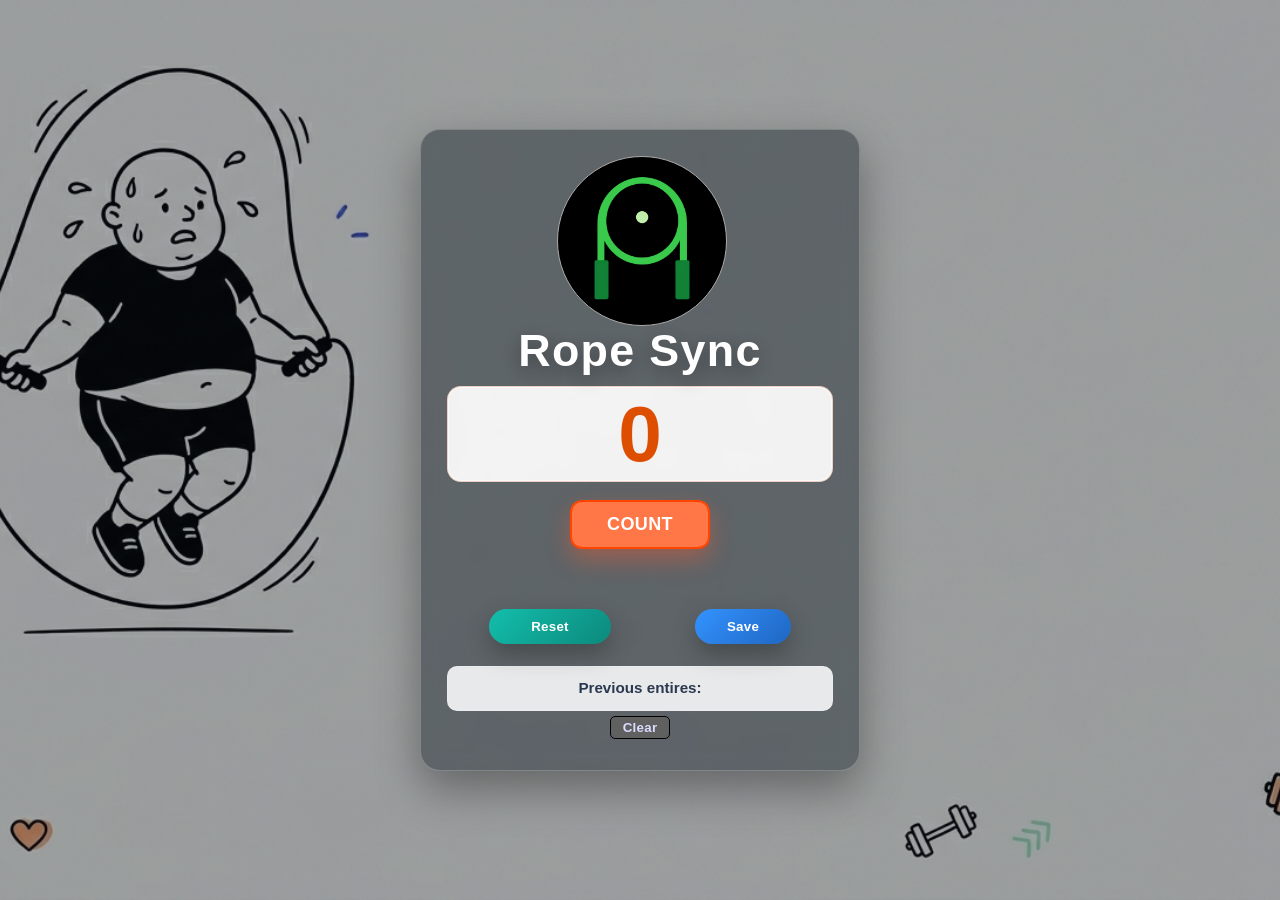
<file: index.html>
<!DOCTYPE html>
<html lang="en">
<head>
    <meta charset="UTF-8">
    <meta name="viewport" content="width=device-width, initial-scale=1.0">  
    <title>Rope Sync</title>
    <link rel="stylesheet" href="index.css">
    <link rel="icon" type="image/png" sizes="64x64" href="Newer.png">
</head>
    <body>
        <section class="main">
            <div class="logo">
                <img src="Newer.png" alt="logo" width="150px" height="150px">
            </div>
            <h1>Rope Sync</h1>
            <h2 id="count-el">0</h2>
            <button id="increment-btn" onclick="incrementer()">COUNT</button><br><br><br>
            <div class="horizon">
                <button id="reset-btn" onclick="reset()">Reset</button><br>
                <button id="save-btn" onclick="save()">Save</button>
            </div>
            <div>
                <p id="save-el">Previous entires: </p>
                <button id="clear-btn">Clear</button>
            </div>
            <script src="index.js"></script>
        </section>
    </body>
</html>
</file>
<file: index.css>
:root {
    --text-primary: #f8fbff;
    --text-soft: #dce8f3;
    --panel-bg: rgba(7, 16, 27, 0.4);
    --panel-border: rgba(255, 255, 255, 0.22);
    --score-bg: rgba(255, 255, 255, 0.92);
    --score-text: #dd4e00;
    --accent-count-start: #ff8d42;
    --accent-count-end: #ff5729;
    --accent-reset-start: #13beac;
    --accent-reset-end: #0c897c;
    --accent-save-start: #3393ff;
    --accent-save-end: #1f66c2;
    --shadow-xl: 0 18px 44px rgba(0, 0, 0, 0.35);
    --shadow-md: 0 10px 24px rgba(0, 0, 0, 0.28);
}

* {
    box-sizing: border-box;
}

html,
body {
    width: 100%;
    min-height: 100%;
    margin: 0;
}

body {
    min-height: 100vh;
    display: grid;
    place-items: center;
    padding: clamp(14px, 3vw, 28px);
    text-align: center;
    color: var(--text-primary);
    font-family: "Segoe UI", Roboto, Oxygen, Ubuntu, Cantarell, "Helvetica Neue", sans-serif;
    background-image: linear-gradient(rgba(9, 16, 24, 0.38), rgba(9, 16, 24, 0.38)), url("Ultimatejump.png");
    background-size: cover;
    background-position: center;
    background-repeat: no-repeat;
    background-attachment: fixed;
}

.main {
    width: min(92vw, 440px);
    margin: 0 auto;
    border: 1px solid var(--panel-border);
    border-radius: 20px;
    padding: clamp(16px, 3vw, 26px);
    text-align: center;
    background: var(--panel-bg);
    box-shadow: var(--shadow-xl);
    backdrop-filter: blur(8px);
}

h1 {
    margin: 0 0 12px;
    font-size: clamp(1.8rem, 6.8vw, 2.8rem);
    letter-spacing: 0.03em;
    line-height: 1.08;
    color: #ffffff;
    text-shadow: 0 6px 18px rgba(0, 0, 0, 0.33);
}

h2 {
    margin: 0 0 18px;
    font-size: clamp(2.8rem, 11vw, 4.9rem);
    line-height: 1;
    color: var(--score-text);
    background: var(--score-bg);
    border: 1px solid rgba(221, 78, 0, 0.2);
    border-radius: 14px;
    padding: 8px 12px;
    box-shadow: inset 0 0 0 1px rgba(255, 255, 255, 0.55);
}

button {
    border: 0;
    color: #ffffff;
    font-weight: 800;
    letter-spacing: 0.02em;
    cursor: pointer;
    transition: transform 0.15s ease, filter 0.2s ease, box-shadow 0.2s ease;
}

#increment-btn {
    width: 140px;
    padding: 12px ;
    margin-bottom: 14px;
    border-radius: 12px;
    background: rgb(255, 119, 70);
    box-shadow: 0 10px 24px rgba(255, 87, 41, 0.4);
    color: white;
    border: 2px solid orangered;
    font-size: large;
    cursor: pointer;
}

#increment-btn:hover {
    transition: 0.3s ease;
    transform: translateY(-2px);
    background-color: rgb(255, 255, 190);
    color: orangered;
}

#reset-btn,
#save-btn {
    border-radius: 999px;
    padding: 10px 16px;
    margin-bottom: 14px;
    box-shadow: var(--shadow-md);
}

#reset-btn {
    width: 122px;
    background: linear-gradient(135deg, var(--accent-reset-start), var(--accent-reset-end));
}

#save-btn {
    width: 96px;
    background: linear-gradient(135deg, var(--accent-save-start), var(--accent-save-end));
}

#reset-btn:hover,
#save-btn:hover {
    transform: translateY(-2px);
    filter: saturate(1.08);
}

#increment-btn:active,
#reset-btn:active,
#save-btn:active {
    transform: translateY(1px);
}

#clear-btn {
    color: rgb(219, 219, 255);
    background-color: rgb(96, 96, 96);
    font-family: 'Segoe UI', Tahoma, Geneva, Verdana, sans-serif;
    border-radius: 5px;
    margin: 5px;
    padding: 3px;
    width: 60px;
    border: 1px solid black;
}

#clear-btn:hover {
    background: rgb(31, 31, 31)
}

#save-el {
    margin: 8px 0 0;
    padding: 10px 12px;
    border-radius: 10px;
    border: 1px solid rgba(255, 255, 255, 0.2);
    background: rgba(255, 255, 255, 0.86);
    color: #2a3950;
    font-size: 0.95rem;
    font-weight: 700;
    line-height: 1.5;
    word-break: break-word;
    overflow-wrap: anywhere;
    justify-content: left;
}

.horizon {
    display: flex;
    justify-content: space-evenly;
    margin-top: 10px;
}

.logo {
    border-radius: 200px;
    border: 1px solid darkgrey;
    background-color: black;
    width: 170px;
    height: 170px;
    display: flex;
    justify-content: center;
    align-items: center;
    margin-left: 110px;
 
}

@media (max-width: 420px) {
    .main {
        width: 94vw;
        padding: 16px 12px 14px;
        border-radius: 16px;
    }

    h1 {
        font-size: clamp(1.5rem, 8vw, 2.1rem);
    }

    #increment-btn,
    #reset-btn,
    #save-btn {
        width: 100%;
    }

    #reset-btn,
    #save-btn {
        margin-top: 6px;
    }

    #save-el {
        font-size: 0.9rem;
    }
}
</file>
